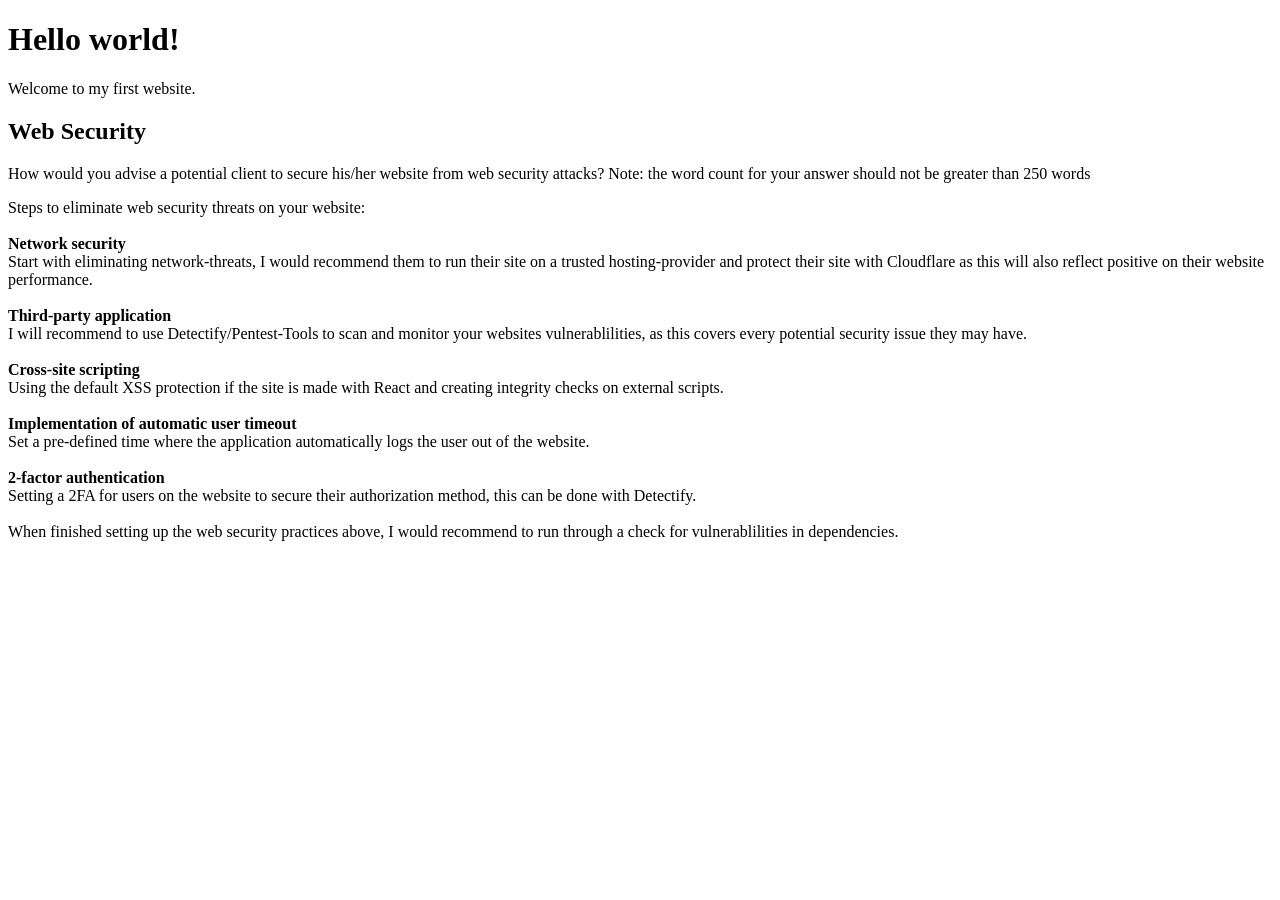
<file: Index.html>
<!DOCTYPE html>
<html>
  <head>
    <title>My first website</title>
  </head>
  <body>
    <h1>Hello world!</h1>
    <p>Welcome to my first website.</p>
    <h2>Web Security</h2>
    <p id="web-security-question">How would you advise a potential client to secure his/her website from web security attacks? Note: the word count for your answer should not be greater than 250 words</p>
    <p id="web-security-answer">
        
        Steps to eliminate web security threats on your website:
        <br>
        <br>
        <b>Network security</b>
        <br>
        Start with eliminating network-threats, I would recommend them to run their site on a trusted hosting-provider and protect their site with Cloudflare as this will also reflect positive on their website performance.
        <br>
        <br>
        <b>Third-party application</b>
        <br>
        I will recommend to use Detectify/Pentest-Tools to scan and monitor your websites vulnerablilities, as this covers every potential security issue they may have.
        <br>
        <br>
        <b>Cross-site scripting</b>
        <br>
        Using the default XSS protection if the site is made with React and creating integrity checks on external scripts.
        <br>
        <br>
        <b>Implementation of automatic user timeout</b>
        <br>
        Set a pre-defined time where the application automatically logs the user out of the website.
        <br>
        <br>
        <b>2-factor authentication</b>
        <br>
        Setting a 2FA for users on the website to secure their authorization method, this can be done with Detectify.
        <br>
        <br>
        When finished setting up the web security practices above, I would recommend to run through a check for vulnerablilities in dependencies.
    </p>
  </body>
</html>
</file>
